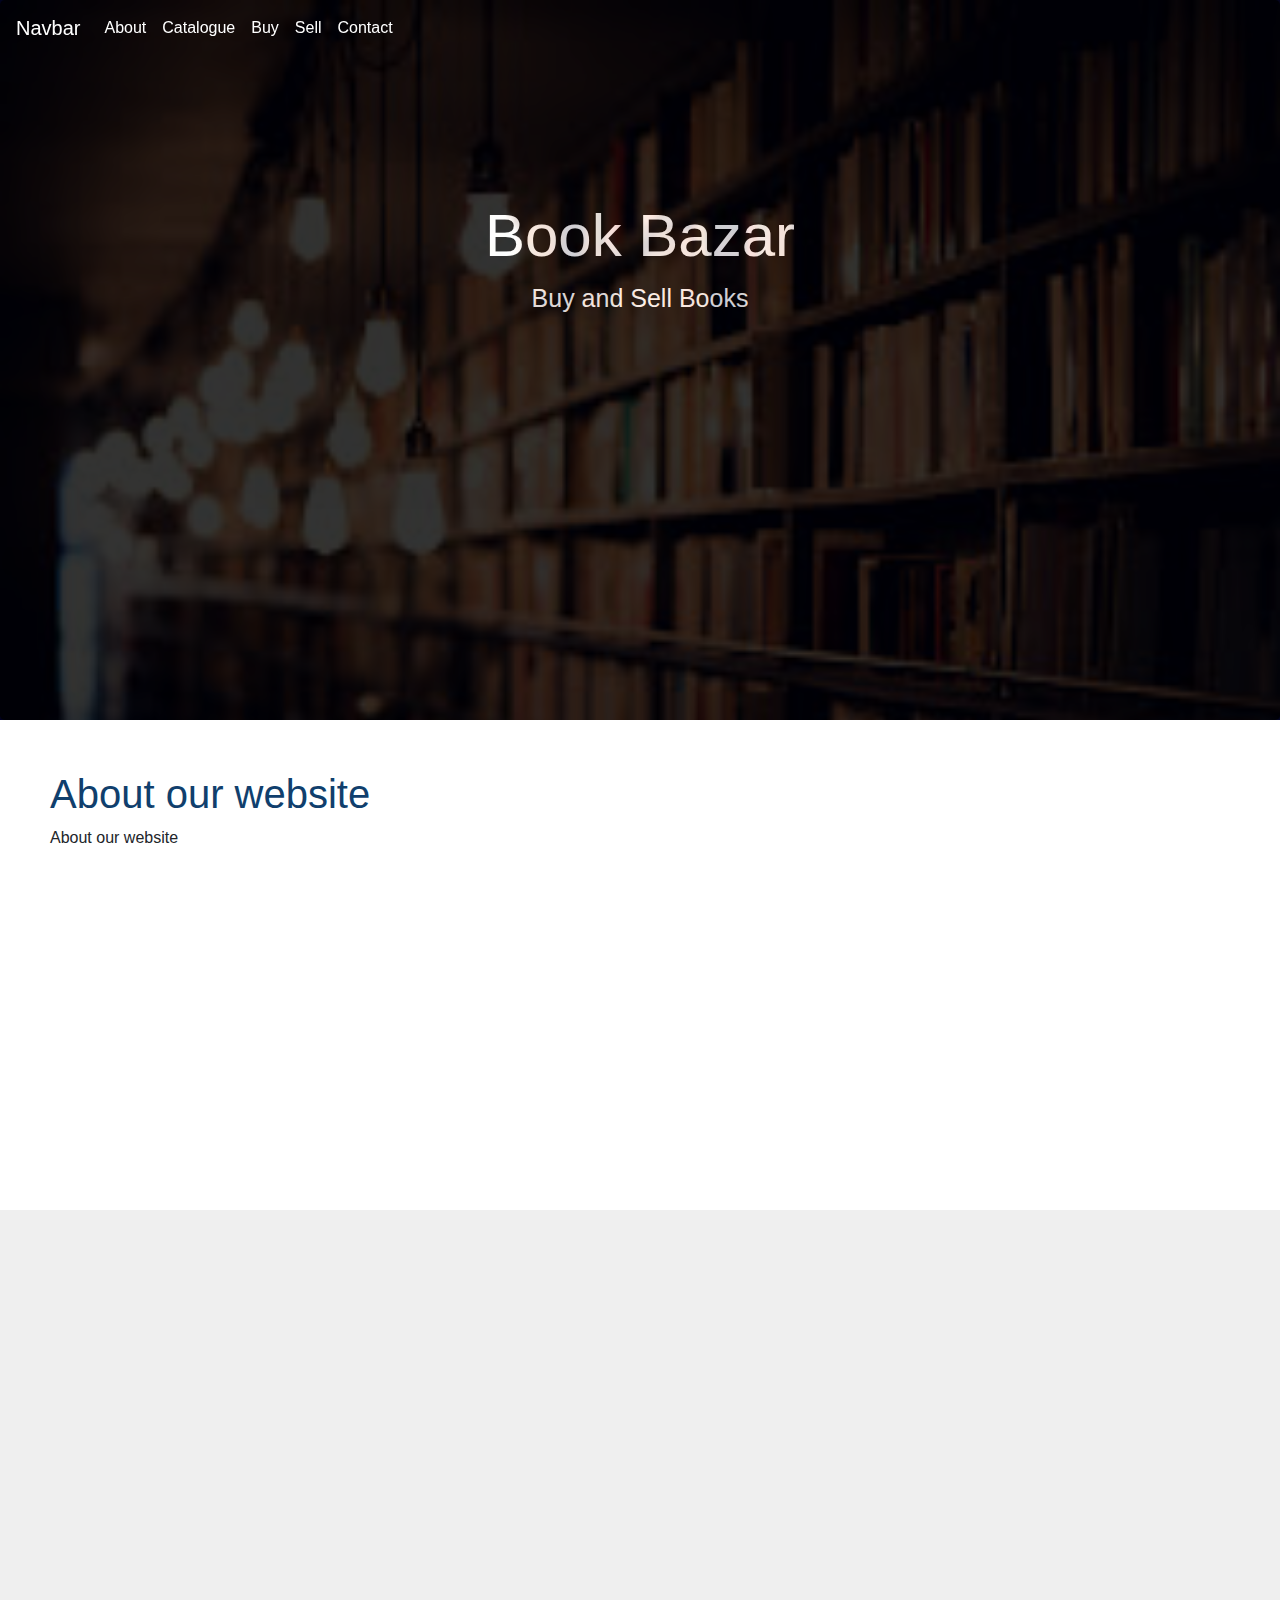
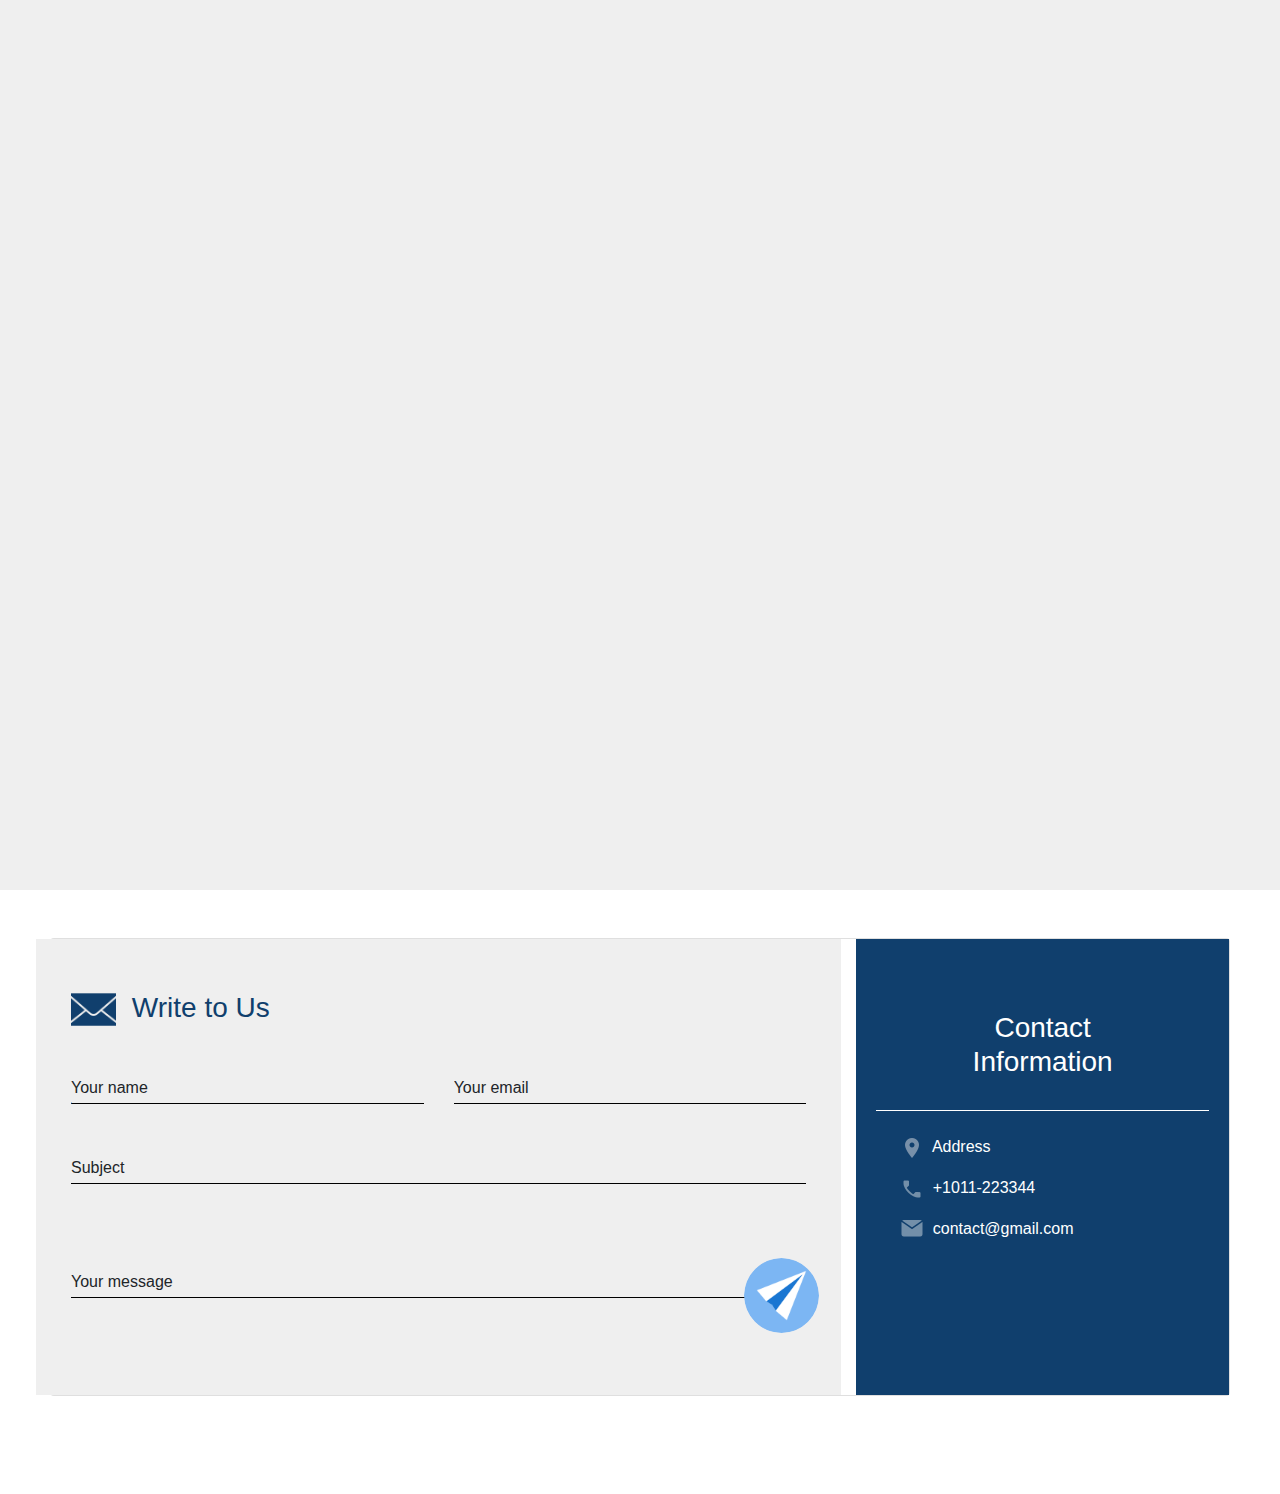
<file: modules/index.html>
<!DOCTYPE html>
<html lang="en">
<head>
    <meta charset="UTF-8">
    <meta name="viewport" content="width=device-width, initial-scale=1.0">
      <link rel="stylesheet" href="https://maxcdn.bootstrapcdn.com/bootstrap/4.0.0/css/bootstrap.min.css" integrity="sha384-Gn5384xqQ1aoWXA+058RXPxPg6fy4IWvTNh0E263XmFcJlSAwiGgFAW/dAiS6JXm" crossorigin="anonymous">
        <link rel="stylesheet" href="../styles/index.css">

    <script src="https://ajax.googleapis.com/ajax/libs/jquery/3.4.1/jquery.min.js"></script>
     <script src="https://code.jquery.com/jquery-3.2.1.slim.min.js" integrity="sha384-KJ3o2DKtIkvYIK3UENzmM7KCkRr/rE9/Qpg6aAZGJwFDMVNA/GpGFF93hXpG5KkN" crossorigin="anonymous"></script>
    <script src="https://cdnjs.cloudflare.com/ajax/libs/popper.js/1.12.9/umd/popper.min.js" integrity="sha384-ApNbgh9B+Y1QKtv3Rn7W3mgPxhU9K/ScQsAP7hUibX39j7fakFPskvXusvfa0b4Q" crossorigin="anonymous"></script>
    <script src="https://maxcdn.bootstrapcdn.com/bootstrap/4.0.0/js/bootstrap.min.js" integrity="sha384-JZR6Spejh4U02d8jOt6vLEHfe/JQGiRRSQQxSfFWpi1MquVdAyjUar5+76PVCmYl" crossorigin="anonymous"></script>    
    
    
    <title>Book Bazar</title>
    
</head>
<body>
    

    
    

    <div class="jumbotron-outer">
        
        <nav class="navbar navbar-custom fixed-top navbar-expand-lg" id="navbar">
          <a class="navbar-brand" href="#">Navbar</a>
          <button class="navbar-toggler" type="button" data-toggle="collapse" data-target="#navbarSupportedContent" aria-controls="navbarSupportedContent" aria-expanded="false" aria-label="Toggle navigation">
            <span class="navbar-toggler-icon"></span>
          </button>

          <div class="collapse navbar-collapse" id="navbarSupportedContent">
            <ul class="navbar-nav mr-auto">
              <li class="nav-item">
                <a class="nav-link" href="#about">About</a>
              </li>
              <li class="nav-item">
                <a class="nav-link" href="#catalogue">Catalogue</a>
              </li>
             <li>
                <a class="nav-link" href="#buy">Buy</a>
            </li>
              <li class="nav-item">
                <a class="nav-link" href="#sell">Sell</a>
              </li>
              <li class="nav-item">
                <a class="nav-link" href="#contact">Contact</a>
              </li>                
            </ul>
<!--
            <form class="form-inline my-2 my-lg-0">
              <input class="form-control mr-sm-2" type="search" placeholder="Search" aria-label="Search">
              <button class="btn btn-outline-success my-2 my-sm-0" type="submit">Search</button>
            </form>
-->
          </div>
        </nav>
        
        <div class="text-center jumbotron">
            <h1>Book Bazar</h1>
            <p>Buy and Sell Books</p>
        </div>
    </div>

    <div class="container-fluid" id="about">
        <h1>About our website</h1>
        <p>About our website</p>
    </div>
    
    
    <div style="paddijng: 20px; background-color: #efefef">
        <div class="container-fluid animation-element slide-left" id="catalogue">
            <div class="row catalogue">
                <div class="col-8 pl-4 pt-4">
                    <h1 class="ml-4 mt-4">Catalogue</h1>
                    <p class="ml-4">content</p>
                </div>

                <div class="col-4 pl-4 pt-4 pr-4 pb-4" style="display: flex;">
                    <div class="catalogue-img">
                        <img src="../images/book-stack-100.png">
                    </div>
                </div>

            </div>
        </div>

        <div class="container-fluid animation-element slide-right" id="buy">
            <div class="row buy">
                <div class="col-4 pl-4 pt-4 pr-4 pb-4" style="display: flex;">
                    <div class="catalogue-img">
                        <img src="../images/buy-100.png">
                    </div>
                </div>

                <div class="col-8 pl-4 pt-4">
                    <h1 class="ml-4 mt-4">Buy</h1>
                    <p class="ml-4">content</p>
                </div>
            </div>
        </div>

        <div class="container-fluid animation-element slide-left" id="sell">
            <div class="row catalogue">
                <div class="col-8 pl-4 pt-4">
                    <h1 class="ml-4 mt-4">Sell</h1>
                    <p class="ml-4">content</p>
                </div>

                <div class="col-4 pl-4 pt-4 pr-4 pb-4" style="display: flex;">
                    <div class="catalogue-img">
                        <img src="../images/sell-100.png">
                    </div>
                </div>

            </div>
        </div>
    
    </div>


    <section class="container-fluid contact-section my-5" id="contact">
        
        <div class="card">

            <div class="row">

                <div class="col-8" style="background-color: #efefef">

                    <div class="card-body py-5">
                        <h3 class="mb-3"> <img src="../images/envelope.png" class="mr-2" style="height: 45px; width: 45px;"> Write to Us</h3>

                        <div class="row mb-4">

                            <div class="col-6">
                                <div class="form">
                                    <input type="text" id="name" name="name" required>                                   
                                    <label for="name" class="label-name">
                                        <span class="content-name">Your name</span>
                                    </label>
                                </div>
                            </div>

                            <div class="col-6">
                                <div class="form">
                                    <input type="text" id="email" name="email" required>
                                    <label for="email" class="label-email">
                                        <span class="content-email">Your email</span>
                                    </label>
                                </div>
                            </div>

                        </div>

                        <div class="row mb-4">

                            <div class="col-12">
                                <div class="form">
                                    <input type="text" id="subject" name="subject" required>                                   
                                    <label for="subject" class="label-subject">
                                        <span class="content-subject">Subject</span>
                                    </label>
                                </div>
                            </div>
                        </div>

                        <div class="row">
                            <div class="col-12">
                                <div class="form" style="position: relative;">
                                    <textarea id="message" name="message" required></textarea>
                                    <label for="message" class="label-message">
                                        <span class="content-message">Your message</span>
                                    </label>
                                </div>
                            </div>

                        </div>

                        <div class="row mb-5" style="position: relative;">
                            <div class="col-12">
                                <button class="btn btn-default pull-right contact-send-button" type="submit">
                                    <img src="../images/send-icon-4.png">
                                </button>
                            </div>
                        </div>
                    </div>

                </div>

                <div class="col-4 contact-information">
                    <div class="card-body h-100 text-center text-white py-5" style="background-color: #103f6d">

                        <h3 class="my-4 pb-2 text-white"> Contact <br>Information </h3>

                        <hr class="hr-light my-4">
                        <ul class="list-group text-left ml-4">
                            <li class="list-unstyled">
                               <p> <img src="../images/marker-icon-3.png" class="pr-1"> Address </p>
                            </li>
                            <li class="list-unstyled">
                                <p> <img src="../images/phone-icon-1.png" class="pr-1"> +1011-223344</p>
                            </li>
                            <li class="list-unstyled">
                                <p> <img src="../images/envelope-24.png" class="pr-1"> contact@gmail.com</p>
                            </li>
                        </ul>

                    </div>
                </div>


            </div>
        </div>
        
    </section>

    
    
    
    
    <script>
    
        console.log('hey');

       
        var $animation_elements = $('.animation-element');
        var $window = $(window);

        function check_if_in_view() {
          var window_height = $window.height();
          var window_top_position = $window.scrollTop();
          var window_bottom_position = (window_top_position + window_height);

          $.each($animation_elements, function() {
            var $element = $(this);
            var element_height = $element.outerHeight();
            var element_top_position = $element.offset().top;
            var element_bottom_position = (element_top_position + element_height);

            //check to see if this current container is within viewport
            if ((element_bottom_position >= window_top_position) &&
                (element_top_position <= window_bottom_position)) {
              $element.addClass('in-view');
            } else {
              $element.removeClass('in-view');
            }
          });
        }
        
        function navbarColor() {
            var $jumbotron_outer = $('.jumbotron-outer');
            var window_top_position = $window.scrollTop();
            var jumbotron_height = $jumbotron_outer.outerHeight();
            
            if(window_top_position+70 >= jumbotron_height) {
                $('.navbar-custom').addClass('colored');
            }
            
            else {
                $('.navbar-custom').removeClass('colored');
            }
    
        }
 

//        $window.on('scroll resize', check_if_in_view);
              

        window.addEventListener('scroll', check_if_in_view);
        window.addEventListener('scroll', navbarColor);
        
        $window.trigger('scroll');
        
        $(document).ready(function(){
            $('body').scrollspy({
                target: '#navbar',
                offset: 10
            });
        })
        
    </script>

   
    
</body>
</html>
</file>
<file: styles/index.css>
body{
    position: relative;
/*    color: black;*/
}


h1,
h2,
h3{
    color: #103f6d;
}

.navbar-custom.colored {
    background-color: #0a1723 !important;
    transition: background-color 500ms ease;
}

.navbar-custom{
    background-color: transparent;
}

a.navbar-brand{
    color: white;
}

a.nav-link{
    color: white!important;
}






.jumbotron{
    height: 100%;
    background-color: black;
    opacity: 0.8;
    color: white;
    padding: 150px 50px;
    font-size: 25px;
}

.jumbotron-outer{   
    height: 80vh;
    background-image: url('../images/bg-image4.jpg');
    background-attachment: fixed;
    background-position: center;
    background-repeat: no-repeat;
    background-size: cover;
}

.jumbotron h1{
    margin-top: 50px;
    font-size: 60px;
    color: white;
}



.container-fluid{
    padding: 50px;
}

#about{
    height: 60vh;
}






.catalogue,
.buy,
.sell{
    height: 40vh;
    background-color: #103f6d;
    color: white;
}

.catalogue h1,
.buy h1,
.sell h1{
    color: white;
}

.catalogue-img,
.buy-img,
.sell-img {
    margin: auto;
    height: 90%;
    width: 80%;
    background-color: black;
    display: flex;
}

.catalogue img,
.buy img,
.sell img {
    height: 200px;
    width: 200px;
    margin: auto;
    display: block;
}

.container-fluid.slide-left{
    margin: -50px -0px;
}

.container-fluid.slide-right{
    margin: -50px -0px;
}

.animation-element {
  opacity: 0;
  position: relative;
}

.animation-element.slide-left {
  opacity: 0;
  -moz-transition: all 800ms linear;
  -webkit-transition: all 800ms linear;
  -o-transition: all 800ms linear;
  transition: all 800ms linear;
  -moz-transform: translate3d(-200px, 0px, 0px);
  -webkit-transform: translate3d(-200px, 0px, 0px);
  -o-transform: translate(-200px, 0px);
  -ms-transform: translate(-200px, 0px);
  transform: translate3d(-200px, 0px, 0px);
}

.animation-element.slide-right {
  opacity: 0;
  -moz-transition: all 800ms linear;
  -webkit-transition: all 800ms linear;
  -o-transition: all 800ms linear;
  transition: all 800ms linear;
  -moz-transform: translate3d(200px, 0px, 0px);
  -webkit-transform: translate3d(200px, 0px, 0px);
  -o-transform: translate(200px, 0px);
  -ms-transform: translate(200px, 0px);
  transform: translate3d(200px, 0px, 0px);
}

.animation-element.slide-left.in-view {
  opacity: 1;
  -moz-transform: translate3d(0px, 0px, 0px);
  -webkit-transform: translate3d(0px, 0px, 0px);
  -o-transform: translate(0px, 0px);
  -ms-transform: translate(0px, 0px);
  transform: translate3d(0px, 0px, 0px);
}

.animation-element.slide-right.in-view {
  opacity: 1;
  -moz-transform: translate3d(0px, 0px, 0px);
  -webkit-transform: translate3d(0px, 0px, 0px);
  -o-transform: translate(0px, 0px);
  -ms-transform: translate(0px, 0px);
  transform: translate3d(0px, 0px, 0px);
}

.form{
    position: relative;
    overflow: hidden;
    padding: 20px 0px 5px 0px;
}

.form input{
    height: 100%;
    width: 100%;
    padding: 10px 10px 0px 10px;
    border: none;
    outline: none;
}

.form textarea {
    height: 100%;
    width: 100%;
    padding: 10px 10px 0px 10px;
    border: none;
    outline: none;
}

.form label{
    height: 100%;
    width: 100%;
    position: absolute;
    top: 0;
    left: 0;
    border-bottom: 1px solid black;
}



.form #name:focus + .label-name .content-name, 
.form #name:valid + .label-name .content-name, 
.form #email:focus + .label-email .content-email, 
.form #email:valid + .label-email .content-email, 
.form #subject:focus + .label-subject .content-subject, 
.form #subject:valid + .label-subject .content-subject {
    transform: translateY(-200%);
    color: #1976D2;
    font-size: 13px;
}

.form #message:focus + .label-message .content-message, 
.form #message:valid + .label-message .content-message {
    transform: translateY(-350%);
    color: #1976D2;
    font-size: 13px;
}

.form #name:focus + .label-name::after, 
.form #name:valid + .label-name::after, 
.form #email:focus + .label-email::after, 
.form #email:valid + .label-email::after, 
.form #subject:focus + .label-subject::after, 
.form #subject:valid + .label-subject::after,
.form #message:focus + .label-message::after, 
.form #message:valid + .label-message::after {
    transform: translateX(0%);
}

.form label::after{
    content: "";
    position: absolute;
    height: 100%;
    width: 100%;
    border-bottom: 2px solid #1976D2;
    bottom: -1px;
    left: 0px;
    transform: translateX(-100%);
    transition: transform 0.3s ease;
}

.content-name, 
.content-email,
.content-subject,
.content-message {
    position: absolute;
    bottom: 3px;
    left: 0px;
    transition: all 0.3s ease;
}

.contact-send-button {
    border: none;
    background-color: transparent;
    position: absolute;
    bottom: -40px;
    right: -10px;
    /* z-index: 100000; */
}

.contact-send-button img {
    height: 75px;
    width: 75px;
    border-radius: 50%;
    transition: all 200ms ease;
}

.contact-send-button img:hover {
    height: 80px;
    width: 80px;
}

.contact-information hr {
    border-color: white;
}

.form input[type=text], .form textarea {
    background-color: #efefef;
}

/*
.form textarea {
    
}
*/

/* .contact-section {
    padding: 30px;
} */

/* .form label {
    transform: translateY(-150%);
    color: blue;
} */
</file>
